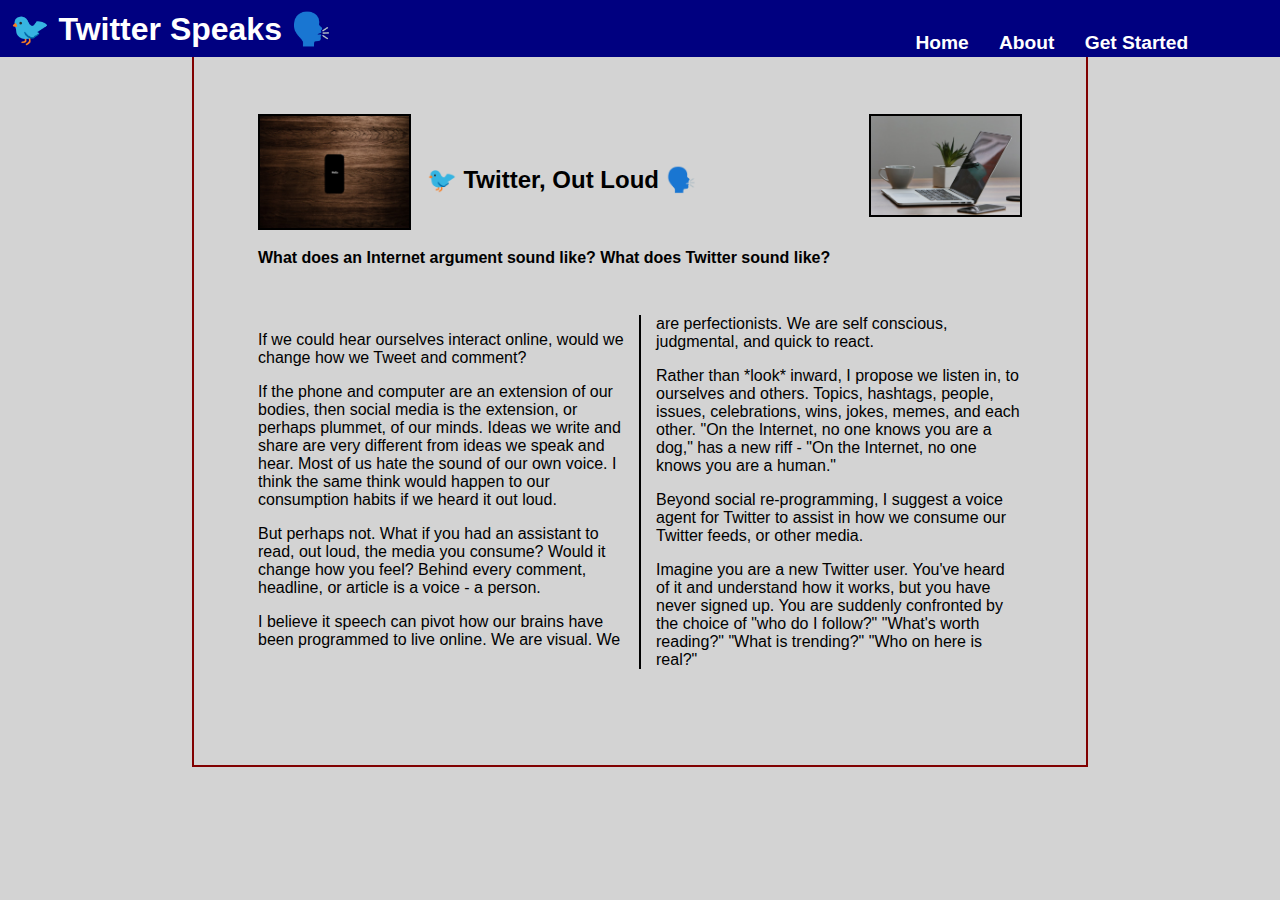
<file: index.html>
<!DOCTYPE html>
<html lang="en">
<head>
  <meta charset="utf-8"/>
  <link rel="stylesheet" media="screen" href="style.css">
  <title>🐦️Twitter Speaks🗣️</title>
</head>
  <body>
    <header>
      <a href="#content" class="skip">Skip to content</a>
      <h1>🐦 Twitter Speaks 🗣️</h1>
      <nav>
        <ul>
          <li><a href="index.html">Home</a></li>
          <li><a href="about.html">About</a></li>
          <li><a href="form.html">Get Started</a></li>
      </ul>
      </nav>

    </header>


    <div class="wrapper">
      
        <img src="img/black-cell-phone-design-1275929.jpg" alt="Photo by Life Of Pix from Pexels" class="floatleft">
        <img src="img/apple-cup-desk-7974-2.jpg" alt="Photo by Tyler Lastovich from Pexels" class="floatright">
        <h2>🐦 Twitter, Out Loud 🗣️</h2>
        <div class="clearfloat"></div>
        <p><strong>What does an Internet argument sound like? What does Twitter sound like?</strong></p>
        <div class="clearfloat"></div>

        <article class="columns" id="content">
        
          <p>If we could hear ourselves interact online, would we change how we Tweet and comment?</p>
          
          If the phone and computer are an extension of our bodies, then social media is the extension, or perhaps plummet, of our minds. Ideas we write and share are very different from ideas we speak and hear.
          
          Most of us hate the sound of our own voice. I think the same think would happen to our consumption habits if we heard it out loud. 
        
          <p>But perhaps not. What if you had an assistant to read, out loud, the media you consume? Would it change how you feel? Behind every comment, headline, or article is a voice - a person.</p>
          
          <p>I believe it speech can pivot how our brains have been programmed to live online. We are visual. We are perfectionists. We are self conscious, judgmental, and quick to react.</p> 
          
          <p>Rather than *look* inward, I propose we listen in, to ourselves and others. Topics, hashtags, people, issues, celebrations, wins, jokes, memes, and each other. "On the Internet, no one knows you are a dog," has a new riff - "On the Internet, no one knows you are a human."</p>
          
          <p>Beyond social re-programming, I suggest a voice agent for Twitter to assist in how we consume our Twitter feeds, or other media.</p> 
          
          <p>Imagine you are a new Twitter user. You've heard of it and understand how it works, but you have never signed up. You are suddenly confronted by the choice of "who do I follow?" "What's worth reading?" "What is trending?" "Who on here is real?"</p>
        </article>
        
      
    </div>

  </body>
</html>
</file>
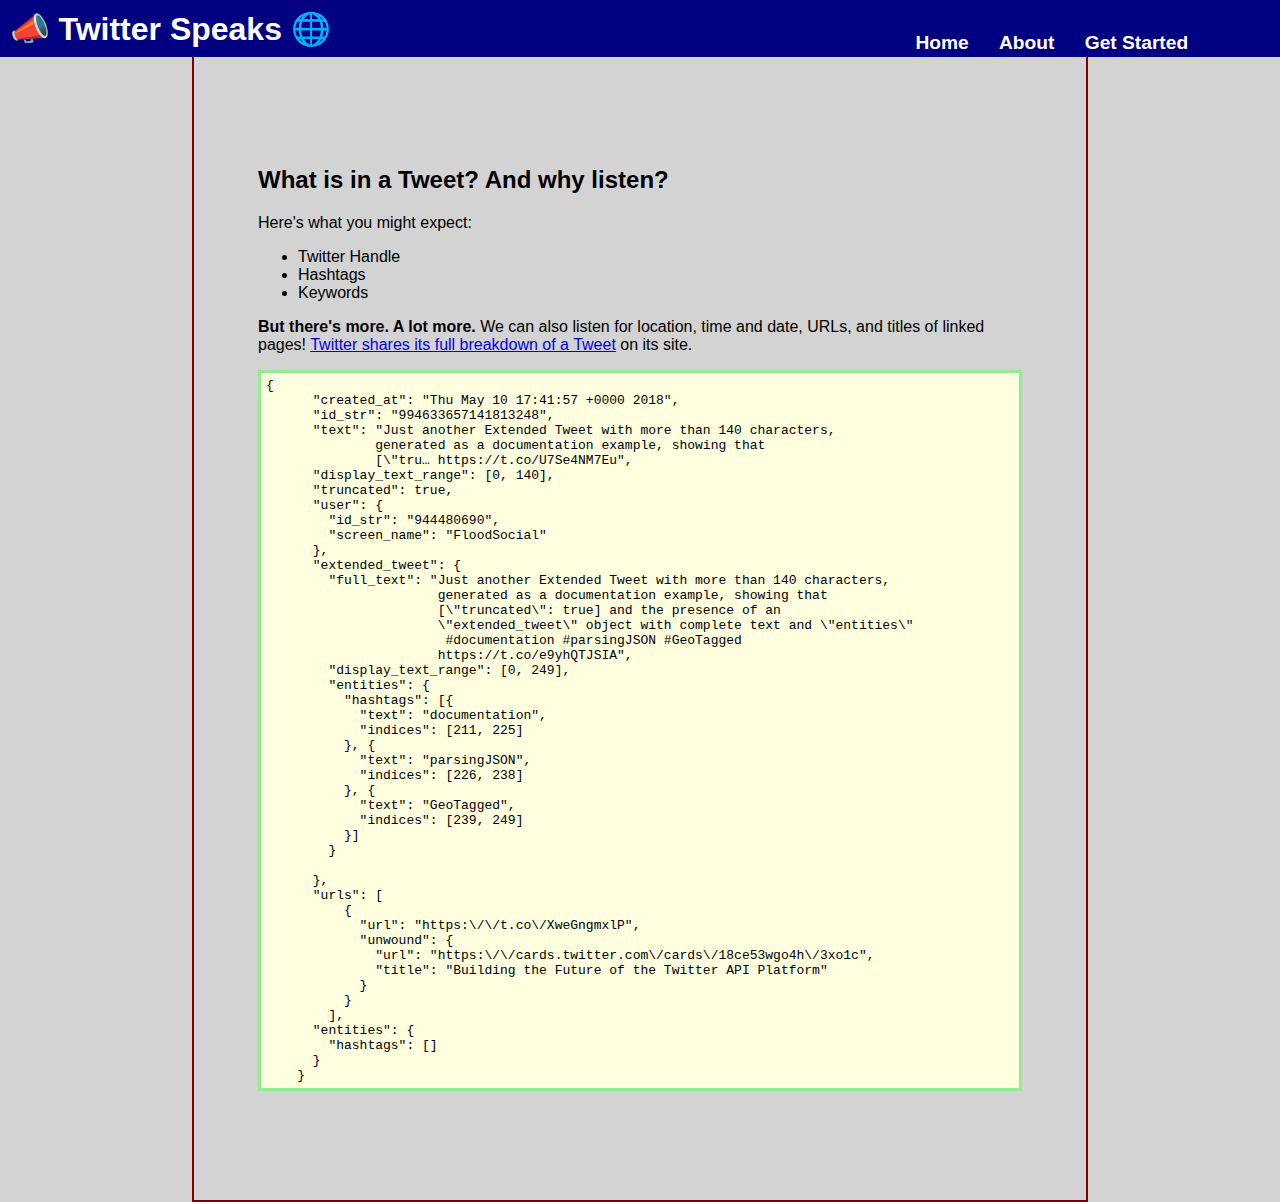
<file: about.html>
<!DOCTYPE html>
<html lang="en">
<head>
  <meta charset="utf-8"/>
  <link rel="stylesheet" media="screen" href="style.css">
  <title>About</title>
</head>
  <body>
    <header>
      <h1>📣 Twitter Speaks 🌐</h1>
      <nav>
        <ul>
          <li><a href="index.html">Home</a></li>
          <li><a href="about.html">About</a></li>
          <li><a href="form.html">Get Started</a></li>
      </ul>
      </nav>
    </header>
    <div class="wrapper">
    <h2>What is in a Tweet? And why listen?</h2>
    <p>Here's what you might expect:</p>
    <ul>
      <li>Twitter Handle</li>
      <li>Hashtags</li>
      <li>Keywords</li>
    </ul>
    <p><strong>But there's more. A lot more.</strong> We can also listen for location, time and date, URLs, and titles of linked pages! <a href="https://developer.twitter.com/en/docs/tweets/search/api-reference/get-search-tweets" target="_blank">Twitter shares its full breakdown of a Tweet</a> on its site.</p>
    <pre><code>{
      "created_at": "Thu May 10 17:41:57 +0000 2018",
      "id_str": "994633657141813248",
      "text": "Just another Extended Tweet with more than 140 characters, 
              generated as a documentation example, showing that 
              [\"tru… https://t.co/U7Se4NM7Eu",
      "display_text_range": [0, 140],
      "truncated": true,
      "user": {
        "id_str": "944480690",
        "screen_name": "FloodSocial"
      },
      "extended_tweet": {
        "full_text": "Just another Extended Tweet with more than 140 characters, 
                      generated as a documentation example, showing that 
                      [\"truncated\": true] and the presence of an 
                      \"extended_tweet\" object with complete text and \"entities\"
                       #documentation #parsingJSON #GeoTagged 
                      https://t.co/e9yhQTJSIA",
        "display_text_range": [0, 249],
        "entities": {
          "hashtags": [{
            "text": "documentation",
            "indices": [211, 225]
          }, {
            "text": "parsingJSON",
            "indices": [226, 238]
          }, {
            "text": "GeoTagged",
            "indices": [239, 249]
          }]
        }
    
      },
      "urls": [
          {
            "url": "https:\/\/t.co\/XweGngmxlP",
            "unwound": {
              "url": "https:\/\/cards.twitter.com\/cards\/18ce53wgo4h\/3xo1c",
              "title": "Building the Future of the Twitter API Platform"
            }
          }
        ],
      "entities": {
        "hashtags": []
      }
    }</code></pre>


  </div>
    
</html>
</file>
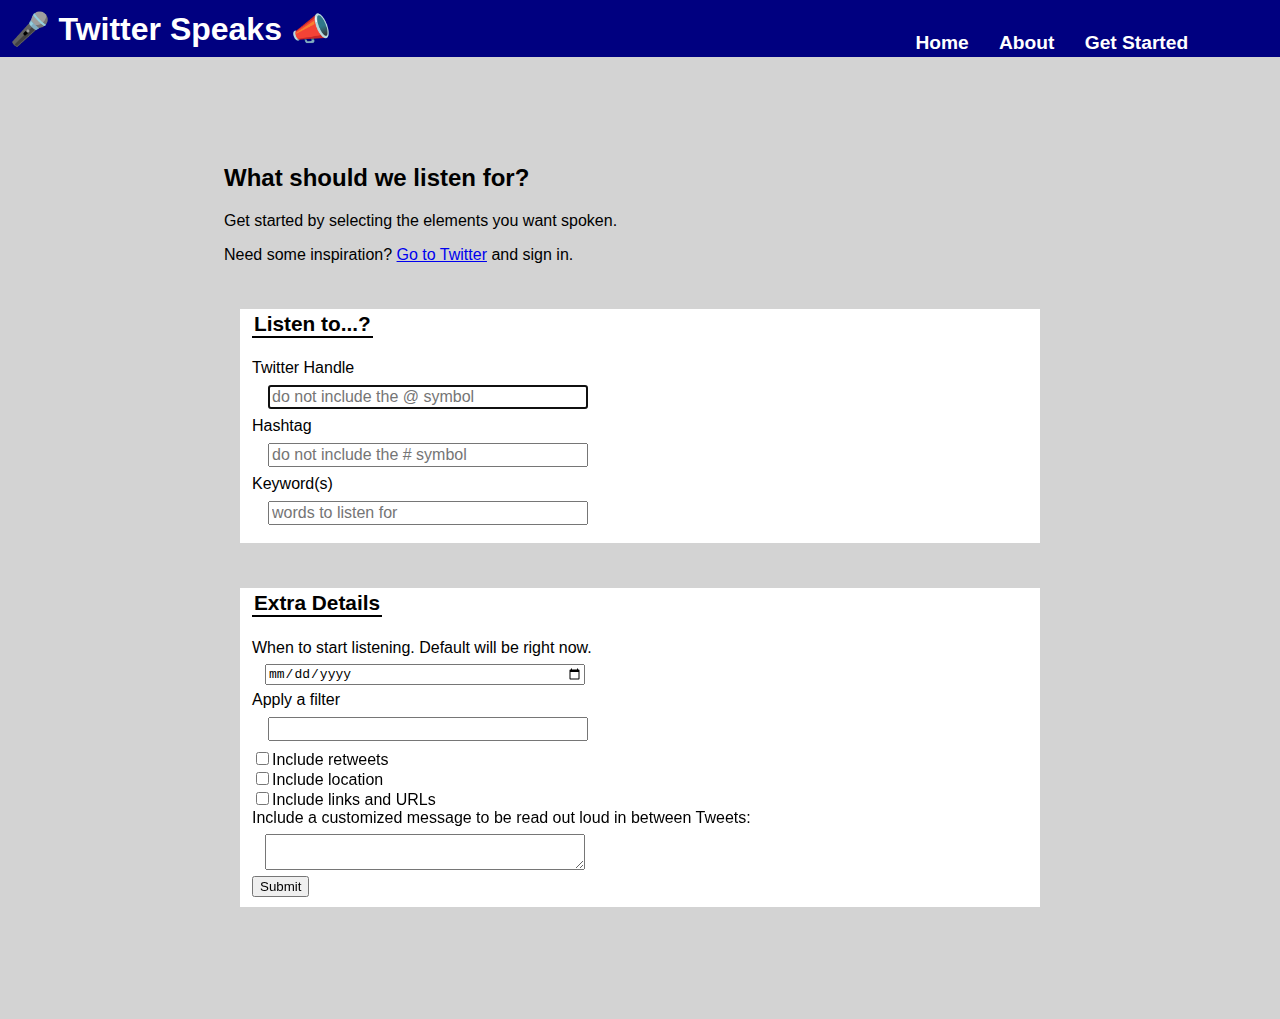
<file: form.html>
<!DOCTYPE html>
<html lang="en">
<head>
  <meta charset="utf-8"/>
  <link rel="stylesheet" media="screen" href="style.css">
  <title>🎤Create Account📣</title>
</head>
  <body>
    <header>
      <h1>🎤 Twitter Speaks 📣</h1>

      <nav>
        <ul>
          <li><a href="index.html">Home</a></li>
          <li><a href="about.html">About</a></li>
          <li><a href="form.html">Get Started</a></li>
      </ul>
      </nav>

    </header>
    
    <div class="formwrapper">
      <h2>What should we listen for?</h2>
      <p>Get started by selecting the elements you want spoken.</p>
      <p>Need some inspiration? <a href="https://www.twitter.com" target="_blank">Go to Twitter</a> and sign in.</p>
      <form>
        <fieldset>
          <legend>Listen to...?</legend>
          <label for="handle">Twitter Handle</label>
            <input type="text" id="handle" placeholder="do not include the @ symbol" autofocus>
          <label for="hashtag">Hashtag</label>
            <input type="text" id="hashtag" placeholder="do not include the # symbol">
          <label for="keyword">Keyword(s)</label>
          <input type="text" id="keyword" placeholder="words to listen for">
        </fieldset>
        <fieldset>
          <legend>Extra Details</legend>
          <label for="date">When to start listening. Default will be right now.</label>
            <input type="date" id="date">
  
          <label for="filter" class="extraspace">Apply a filter</label>
            <input name="filter" list="filter">
            <datalist id="filter">
              <label>Or select from the list</label>
              <select name="filling">
                <option selected>Select one. Default will be Popular</option>
                <option value="popular">Popular</option>
                <option value="trending">Trending</option>
                <option value="location">Location</option>
                <option value="retweets">Retweets</option>
              </select>
            </datalist>
            
            <label>
              <input id="retweets" type="checkbox" value="retweets">Include retweets
            </label>
            <label>
              <input id="location" type="checkbox" value="location">Include location
            </label>
            <label>
              <input id="links" type="checkbox" value="retweets">Include links and URLs
            </label>
  
  
  
  
          <label class="extraspace">Include a customized message to be read out loud in between Tweets:
            <textarea id="custommessage"></textarea>
          </label>
  
          <button type="submit">Submit</button>
        </fieldset>
      </form>
  
    </div>
</html>
</file>
<file: style.css>
html {
  box-sizing: border-box;
}
*, *:before, *:after {
  box-sizing: inherit;
}

body {
	font-family: Arial, Helvetica, sans-serif;
	background-color: lightgray;
	padding: 0;
	margin: 0;
}
.wrapper {
	border: 2px solid maroon;
	width: 70%;
	padding: 6rem 4rem;
	overflow: auto;
	margin: 0 auto;
}
header {
	background-color: navy;
	color: white;
	width: 100%;
	overflow: auto;
	position: fixed;
	padding: 0.2em;
}
header h1 {
	margin: 0;
	padding: 0.2em;
}

/* image styles for float and clear */

img {
	border: 2px solid black;
  	margin:-21.875% 0;
}
.floatleft {
	float: left;
	margin: 1em 1em 1em 0;
	width: 20%;

}
.floatright {
	float: right;
	margin: 1em 0 1em 1em;
	width: 20%;

}
.clearfloat {
	clear: right;
}

img {
   width: 200px; 

}
article {
	width: 100%;
	float: left;
	margin-right: 2%;
	padding-top: 2rem;
}

header h1 {
	width: 30%;
	float: left;
}
h2 {
	padding-top: 3rem;
}

/* start nav bar*/
nav {
	font-size: 1.2em;
	font-weight: bold;
	width: 65%;
	float: left;
	padding-top: 1.5em;
}
nav ul {
	padding: 0;
	margin: 0;
	list-style-type: none;
	text-align: right;
}
nav li {
	display: inline-block;
	padding-right: 1.3em;
}
nav a {
	text-decoration: none;
	color: white;
}
nav a:hover {
	background-color: lightslategray;
}
/* end nav bar */

/* form start */
.formwrapper {
	width: 70%;
	padding: 6rem 2rem;
	overflow: auto;
	margin: 0 auto;
}

fieldset {
	margin: 1rem;
	border: none;
	background-color:white;
}
legend {
	padding-top: 2rem;
	font-weight: bold;
	font-size: 1.3rem;
	margin-top: 1.5rem;
	margin-bottom: 1rem;
	border-bottom: 2px solid black;

}
label {
	display: block;
}
input:not([type="radio"]):not([type="checkbox"]), textarea {
	display: block;
	margin: 0.5em 1em;
	width: 20rem;
	font-size: 1em;
}

/* form end */

.columnfloatleft {
	float: left;
	margin: 1em 1em;
	/* order for 4 numbers is TRouBLe */
}

article.columns {
	column-count: 2;
	column-gap: 2rem;
	column-rule: 2px solid black;
}

figure {
	display: block;
}

pre { 
	font-family: monospace; 
	background-color: lightyellow;
	border: solid;
	border-color: lightgreen;
	padding: 5px;
}

.skip {
	position: absolute;
	top: -1000px;
	left: -1000px;
	height: 10px;
	width: 10px;
	text-align: left;
	overflow: hidden;
}

a.skip:active, a.skip:focus, a.skip:hover {
	left: 0; 
	top: 0;
	color: white;
	width: auto; 
	height: auto; 
	overflow: visible; 
}
</file>
